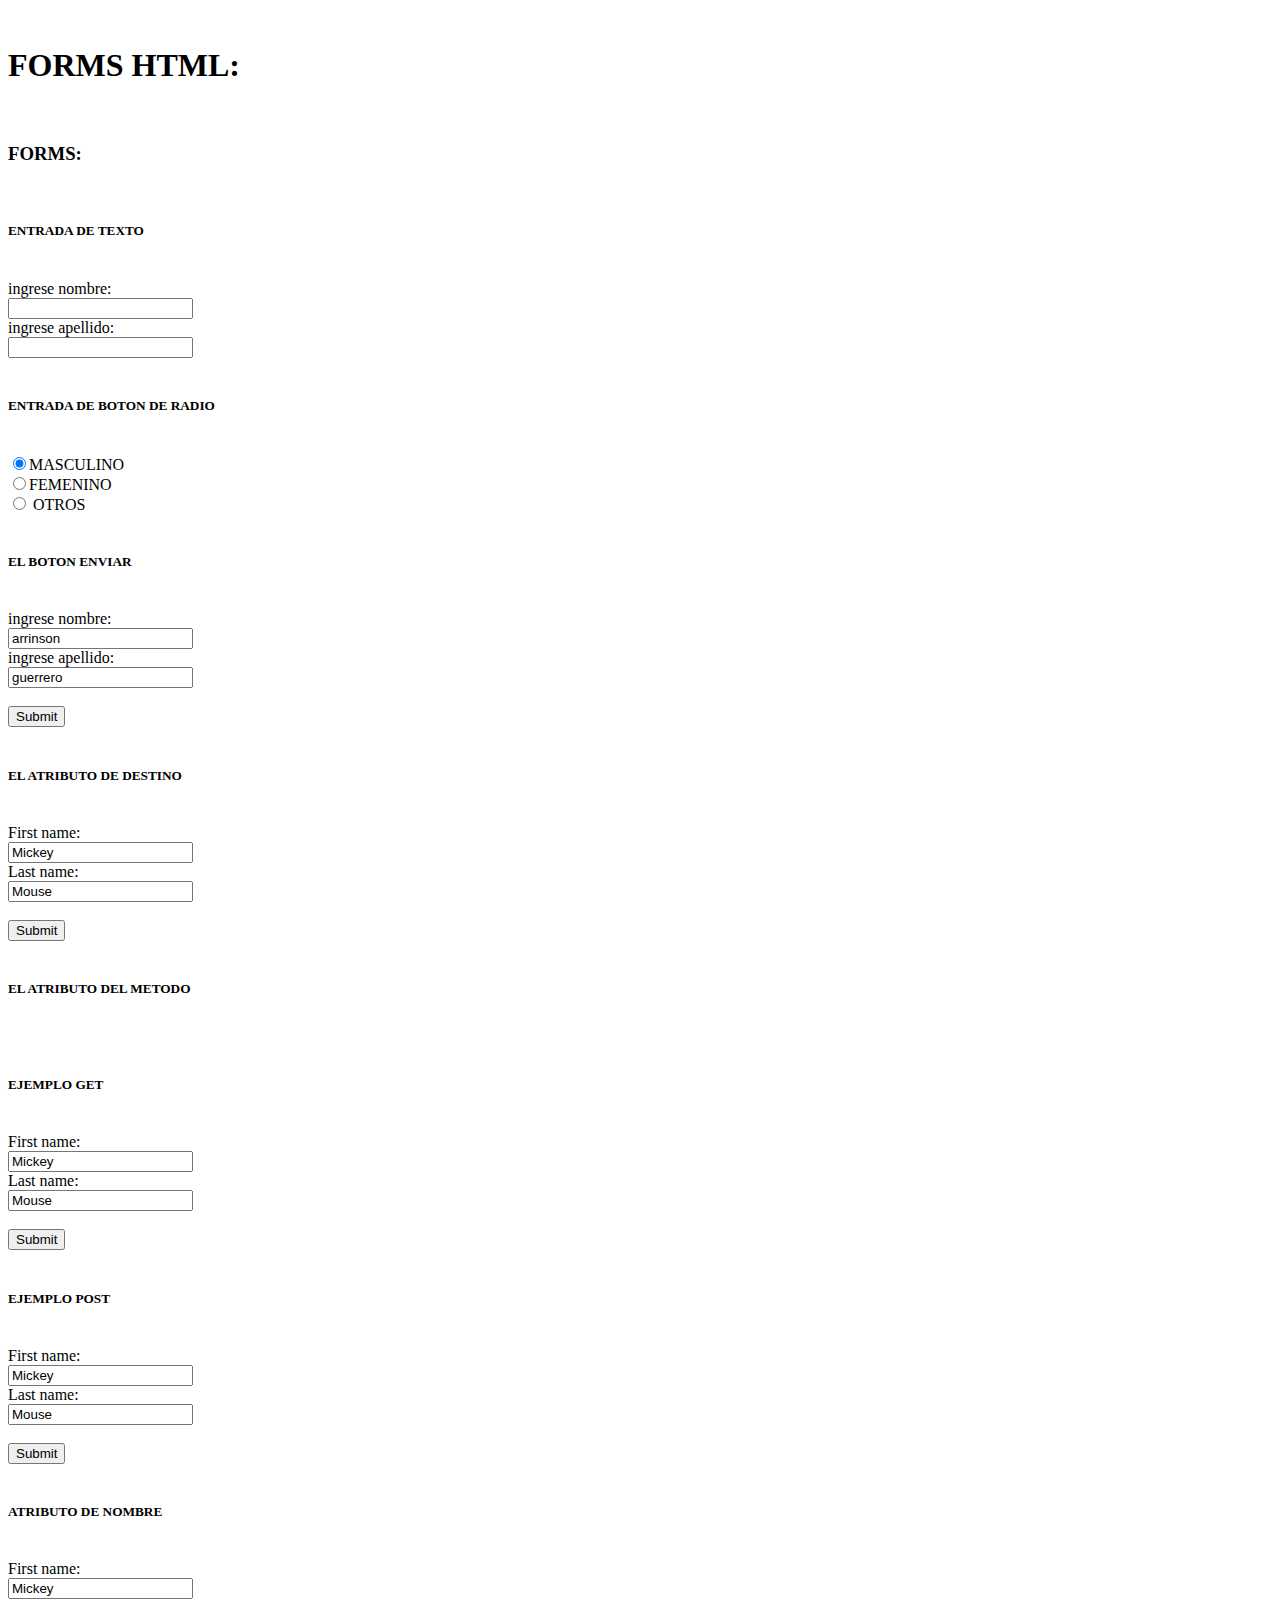
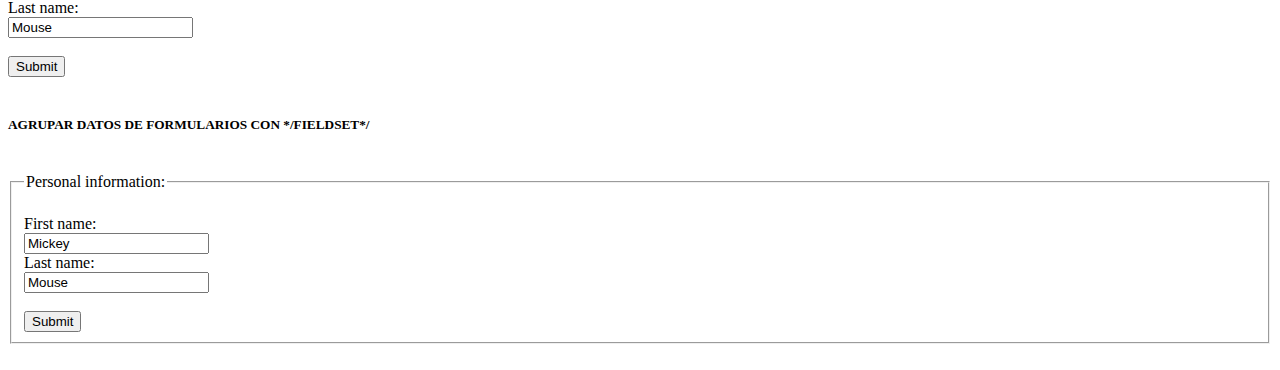
<file: forms.html>
<!DOCTYPE html>
<html lang="en">
<head>
	<meta charset="UTF-8">
	<title>FORMS</title>
</head>
<body>
	       <br>    
        <h1 id="forms">FORMS HTML:</h1>     
        <div class="articulo">

        <br>
		<h3>FORMS:</h3>
		<br>
		<h5>ENTRADA DE TEXTO</h5>
		<br>
					<form>
						  ingrese nombre:<br>
						  <input type="text" name="firstname">
						  <br>
						  ingrese apellido:<br>
						  <input type="text" name="lastname">
					</form>
		<br>
		<h5>ENTRADA DE BOTON DE RADIO</h5>
		<br>
				<form>
				  <input type="radio" name="gender" value="male" checked>MASCULINO<br>
				  <input type="radio" name="gender" value="female">FEMENINO<br>
				  <input type="radio" name="gender" value="other"> OTROS
				</form> 

		<br>
		<h5>EL BOTON ENVIAR</h5>
		<br>
					<form action="/action_page.php">
					  ingrese nombre:<br>
					  <input type="text" name="firstname" value="arrinson">
					  <br>
					  ingrese apellido:<br>
					  <input type="text" name="lastname" value="guerrero">
					  <br><br>
					  <input type="submit" value="Submit">
					</form> 
		<br>
		<h5>EL ATRIBUTO DE DESTINO</h5>
		<br>

						<form action="/action_page.php" target="_blank">
						  First name:<br>
						  <input type="text" name="firstname" value="Mickey">
						  <br>
						  Last name:<br>
						  <input type="text" name="lastname" value="Mouse">
						  <br><br>
						  <input type="submit" value="Submit">
						</form> 
		<br>
		<h5>EL ATRIBUTO DEL METODO</h5>
		<br>
			<br>
		<h5>EJEMPLO GET</h5>
		<br>
						<form action="/action_page.php" target="_blank" method="GET">
						  First name:<br>
						  <input type="text" name="firstname" value="Mickey">
						  <br>
						  Last name:<br>
						  <input type="text" name="lastname" value="Mouse">
						  <br><br>
						  <input type="submit" value="Submit">
						</form>
		<br>
		<h5>EJEMPLO POST</h5>
		<br>
						<form action="/action_page.php" target="_blank" method="POST">
						  First name:<br>
						  <input type="text" name="firstname" value="Mickey">
						  <br>
						  Last name:<br>
						  <input type="text" name="lastname" value="Mouse">
						  <br><br>
						  <input type="submit" value="Submit">
						</form>

		<br>
		<h5>ATRIBUTO DE NOMBRE</h5>
		<br>
						<form action="/action_page.php">
						  First name:<br>
						  <input type="text" value="Mickey">
						  <br>
						  Last name:<br>
						  <input type="text" name="lastname" value="Mouse">
						  <br><br>
						  <input type="submit" value="Submit">
						</form> 
		<br>
		<h5>AGRUPAR DATOS DE FORMULARIOS CON */FIELDSET*/ </h5>
		<br>
		<form action="/action_page.php">
						  <fieldset>
						  <br>
						    <legend>Personal information:</legend>
						    First name:<br>
						    <input type="text" name="firstname" value="Mickey">
						    <br>
						    Last name:<br>
						    <input type="text" name="lastname" value="Mouse">
						    <br><br>
						    <input type="submit" value="Submit">
						  </fieldset>
						</form>
		<br>
           </div>
</body>
</html>
</file>
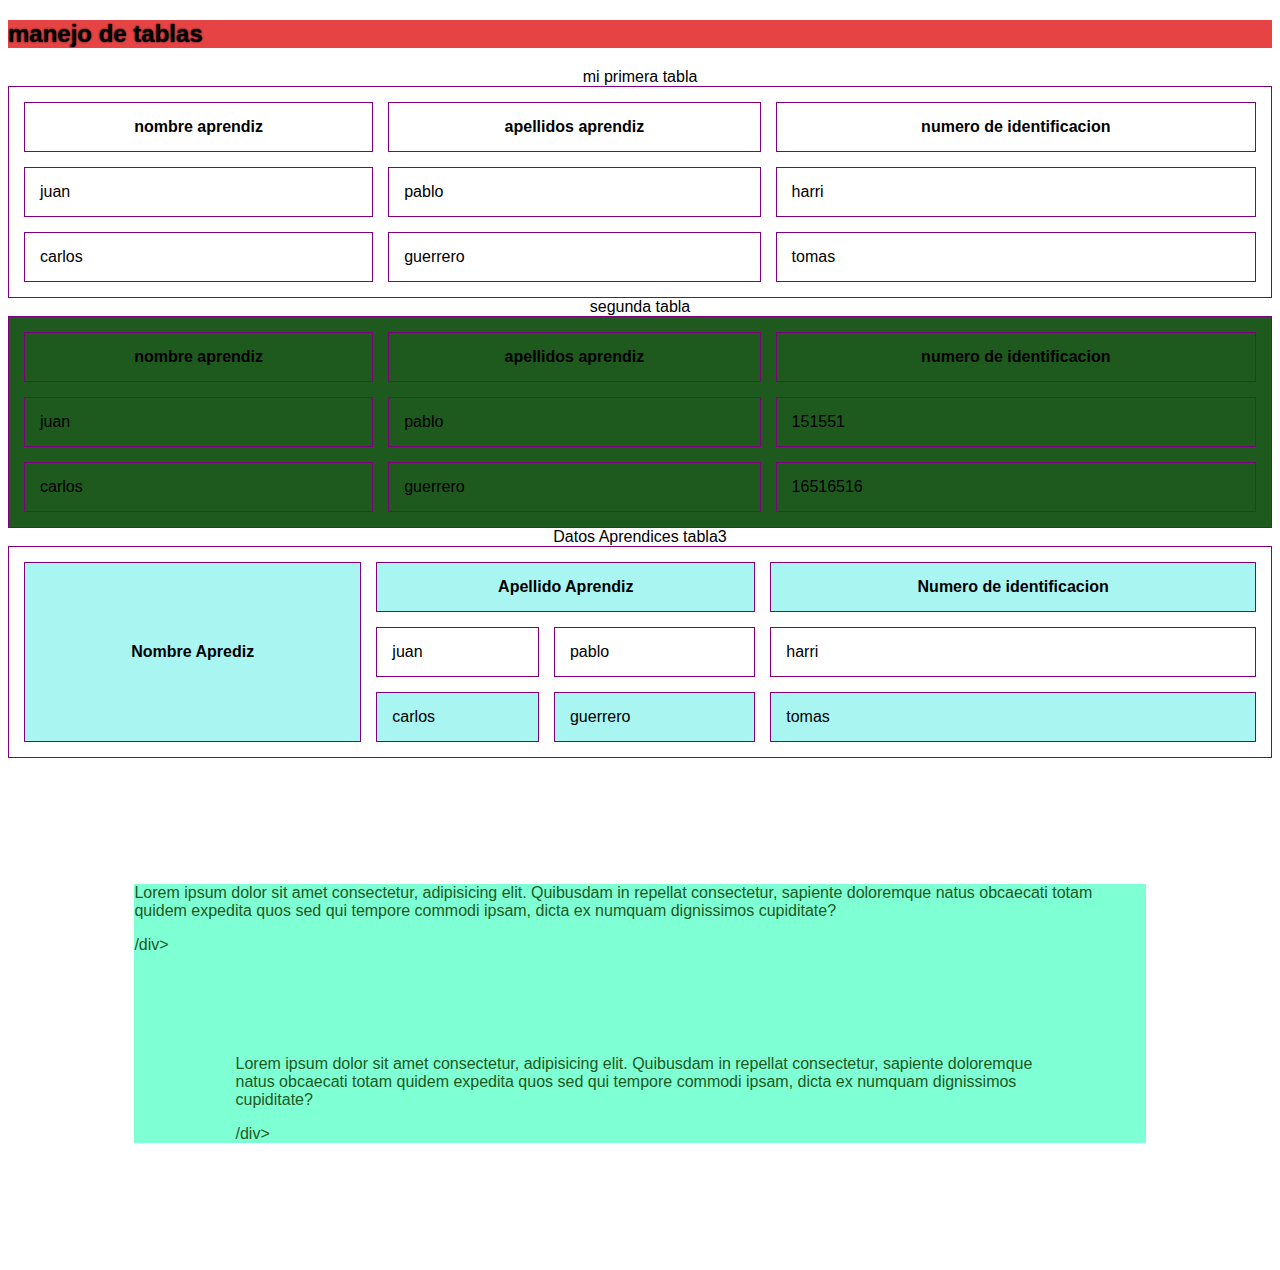
<file: harri.html>
<!DOCTYPE html>
<html >
<head>
    <title>tabla</title>
   <style>


       body{

        font-family: helvetica;

       }
   table,th,td{
border: 1px solid purple;
<!--border-collapse: collapse;-->
     
   
   }
th,td{
    padding: 15px;
}   
th{

    text-align:center;  
}
table{
    border-spacing: 15px;
    }

table#t2{

    width: 100%;
    background-color: #1e591e;
}


 table#t3 tr:nth-child(even)
 {
    blackground-color: #00ff00;
 }
 table#t3 tr:nth-child(odd)
 {
    background-color: #A9f5f2

 }

 .harri{

 background-color: rgb(230, 68, 68);
    text-shadow: 0 0 2px black;
    box-shadow: 0 0 rgb(0, 0, 0);
    font-family: helvetica;

 }

 .hola{

     color: #1e591e;
     background-color: aquamarine;
    margin: 10% 10% 10% 10%;

 }

</style>


</head>
<body>
    <h2 class="harri">manejo de tablas</h2>
    <table style="width: 100%">
        <caption>mi primera tabla</caption>
<tr>
 
    <th>nombre aprendiz</th>
    <th>apellidos aprendiz</th>
    <th>numero de identificacion</th>
</tr>
<tr>
<td>juan</td>
<td>pablo</td>
<td>harri</td>
<tr>
    <td>carlos</td>
    <td>guerrero</td>
    <td>tomas</td>



</tr>



</tr>

    </table>
    <table id="t2" style="width: 100%">
            <caption>segunda tabla</caption>
    <tr>
    
        <th>nombre aprendiz</th>
        <th>apellidos aprendiz</th>
        <th>numero de identificacion</th>
    </tr>
    <tr>
    <td>juan</td>
    <td>pablo</td>
    <td>151551</td>
    <tr>
        <td>carlos</td>
        <td>guerrero</td>
        <td>16516516</td>
    
    
    
    </tr>
    
    
    
    </tr>
    
        </table>
        <table id="t3"style = "width: 100%">
            <caption>Datos Aprendices tabla3 </caption>
            <tr>									
               <th rowspan="4">Nombre Aprediz </th>
               <th colspan="2">Apellido Aprendiz </th>
               <th>Numero de identificacion </th>
        </tr>
        <tr>
        <td>juan</td>
        <td>pablo</td>
        <td>harri</td>
        <tr>
            <td>carlos</td>
            <td>guerrero</td>
            <td>tomas</td>
        
        
        
        </tr>
        
        
        
        </tr>
        
            </table>
<div class="hola"><p>Lorem ipsum dolor sit amet consectetur, adipisicing elit. Quibusdam in repellat consectetur, sapiente doloremque natus obcaecati totam quidem expedita quos sed qui tempore commodi ipsam, dicta ex numquam dignissimos cupiditate?</p>/div>
<div class="hola"><p>Lorem ipsum dolor sit amet consectetur, adipisicing elit. Quibusdam in repellat consectetur, sapiente doloremque natus obcaecati totam quidem expedita quos sed qui tempore commodi ipsam, dicta ex numquam dignissimos cupiditate?</p>/div>
<div class="hola"></div>


</body>
</html>
</file>
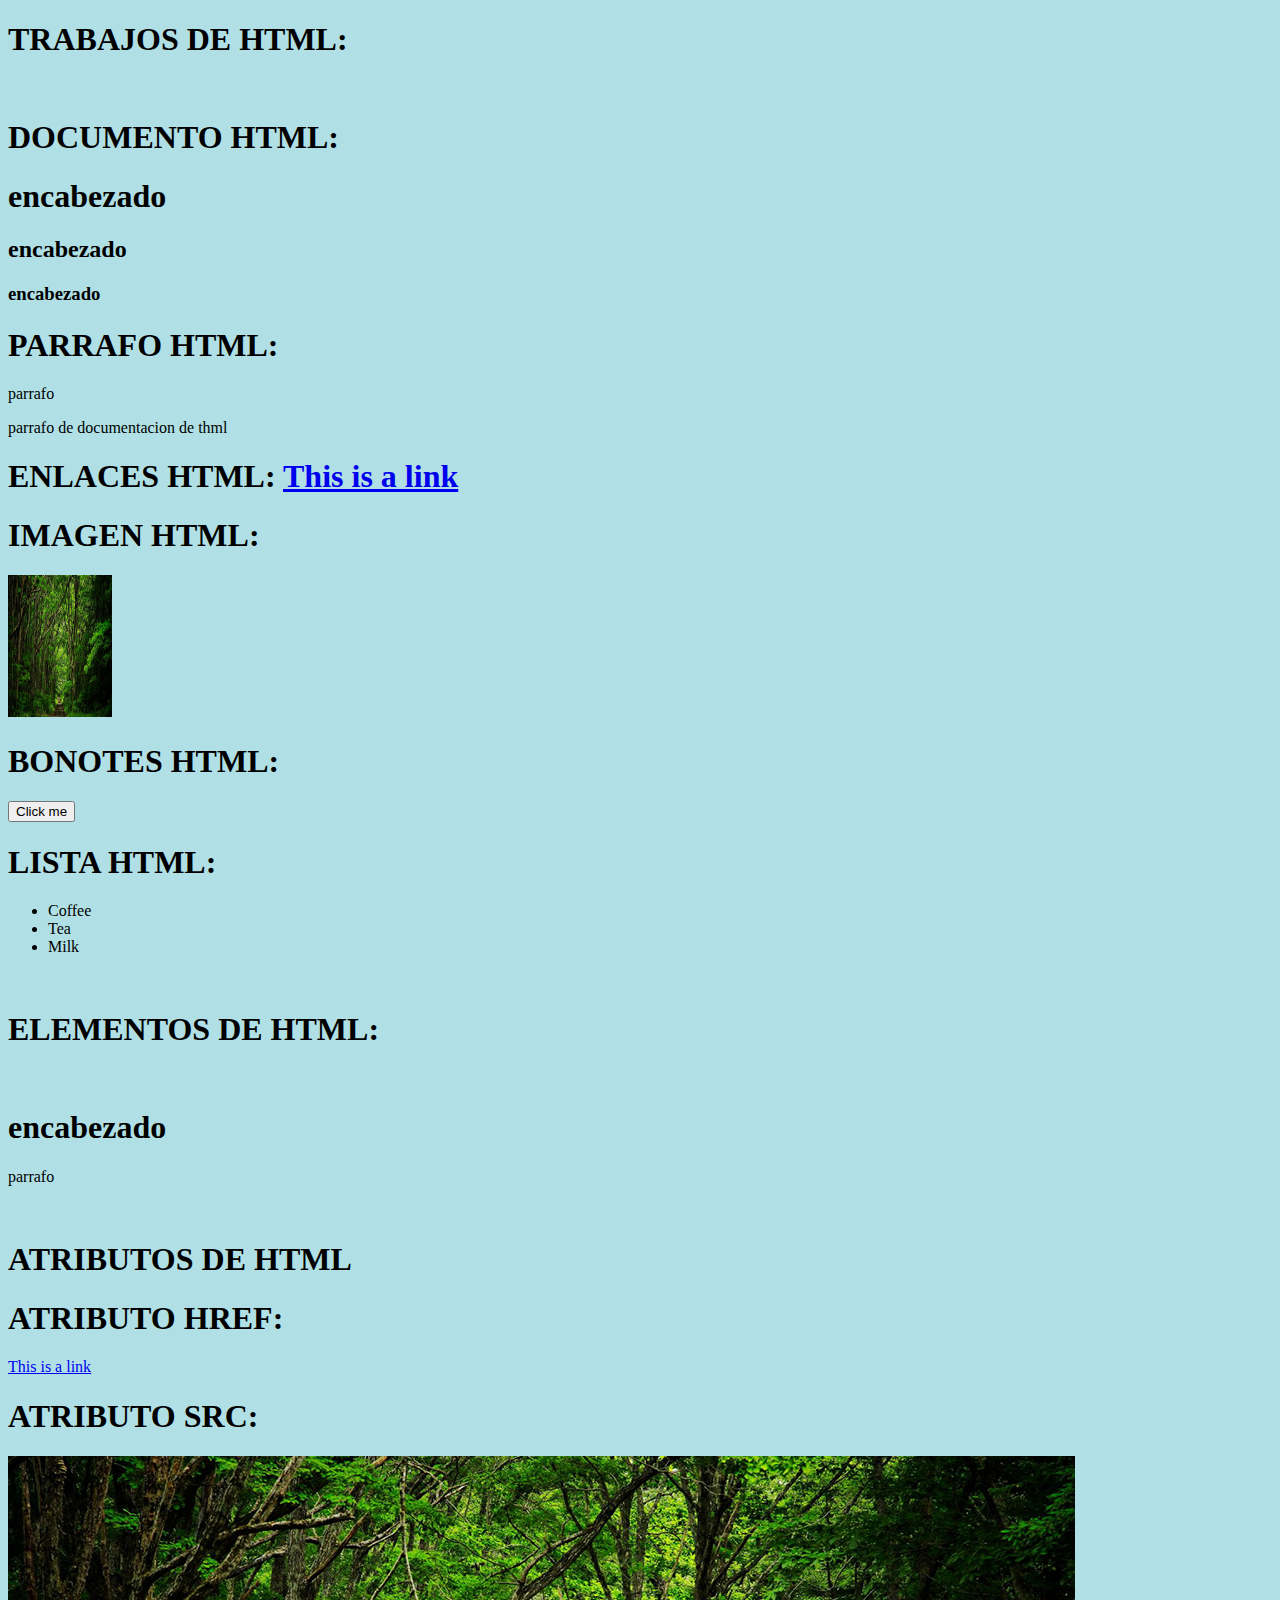
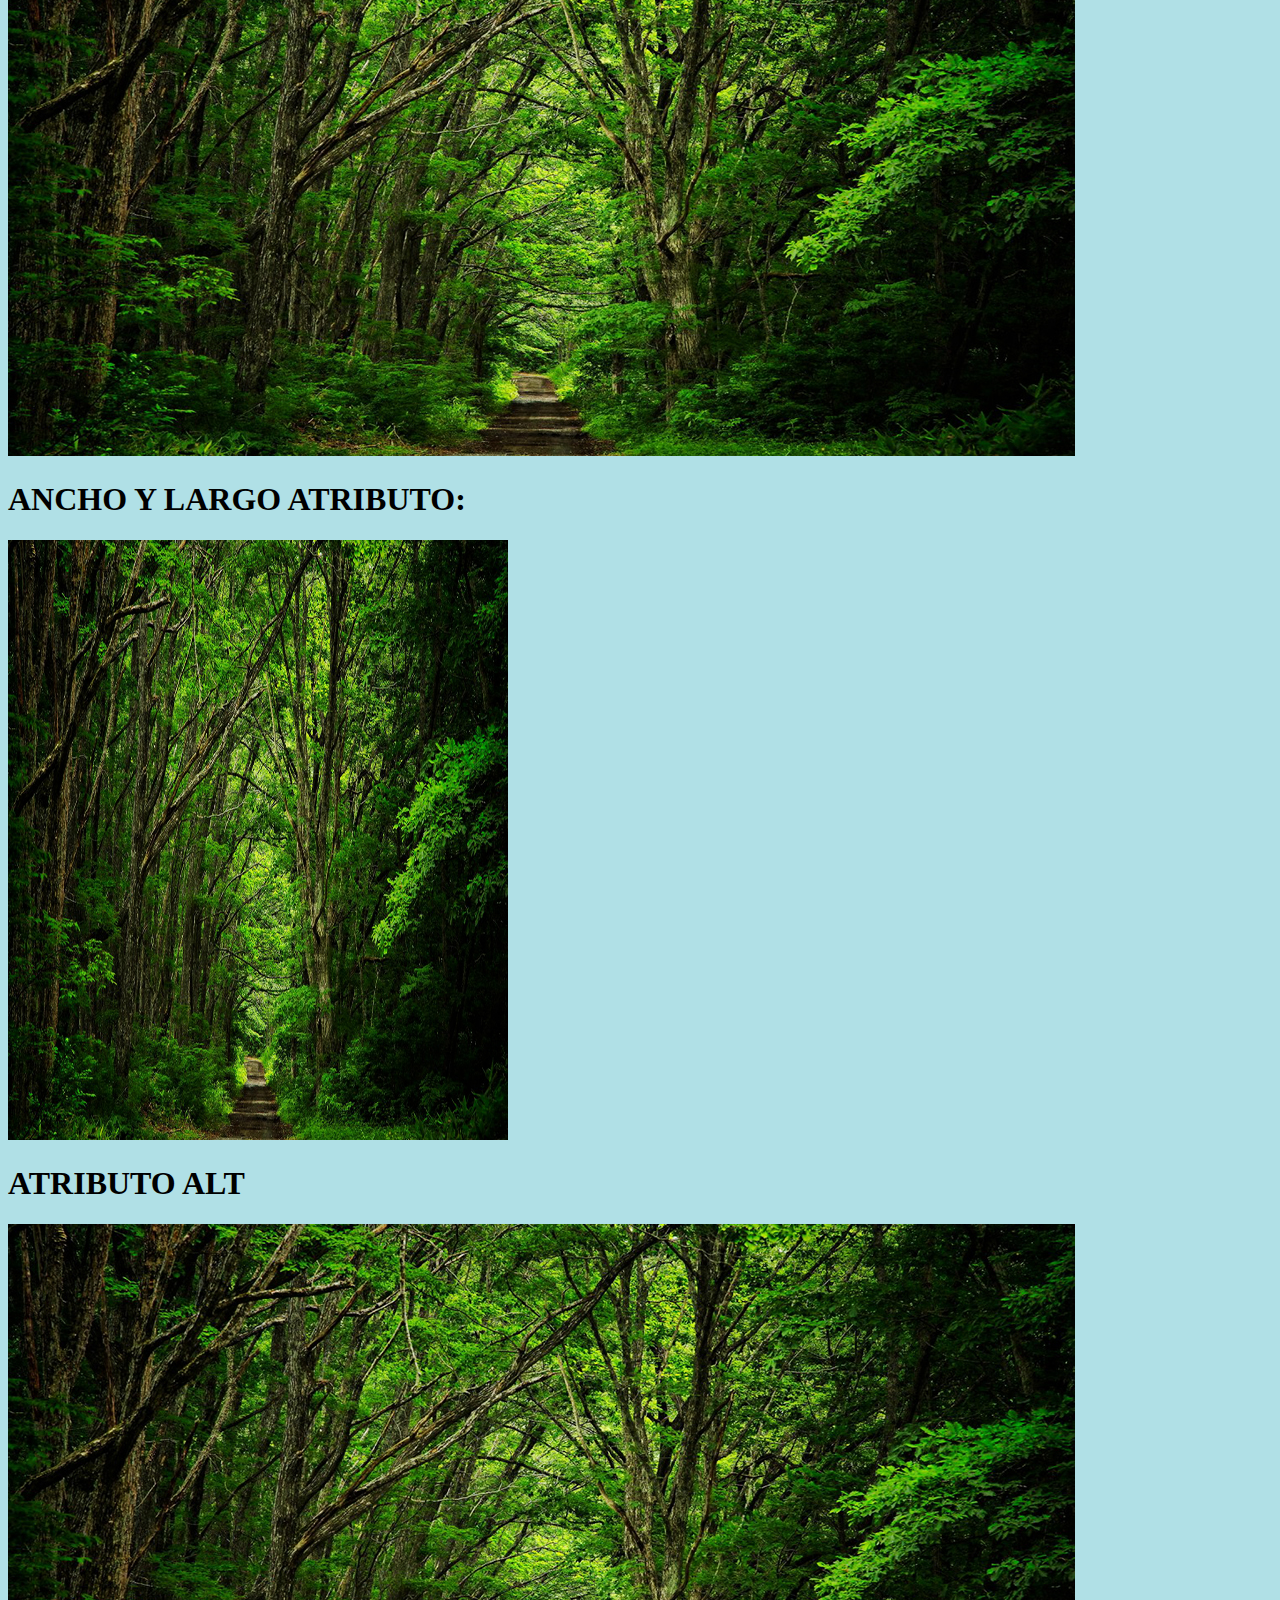
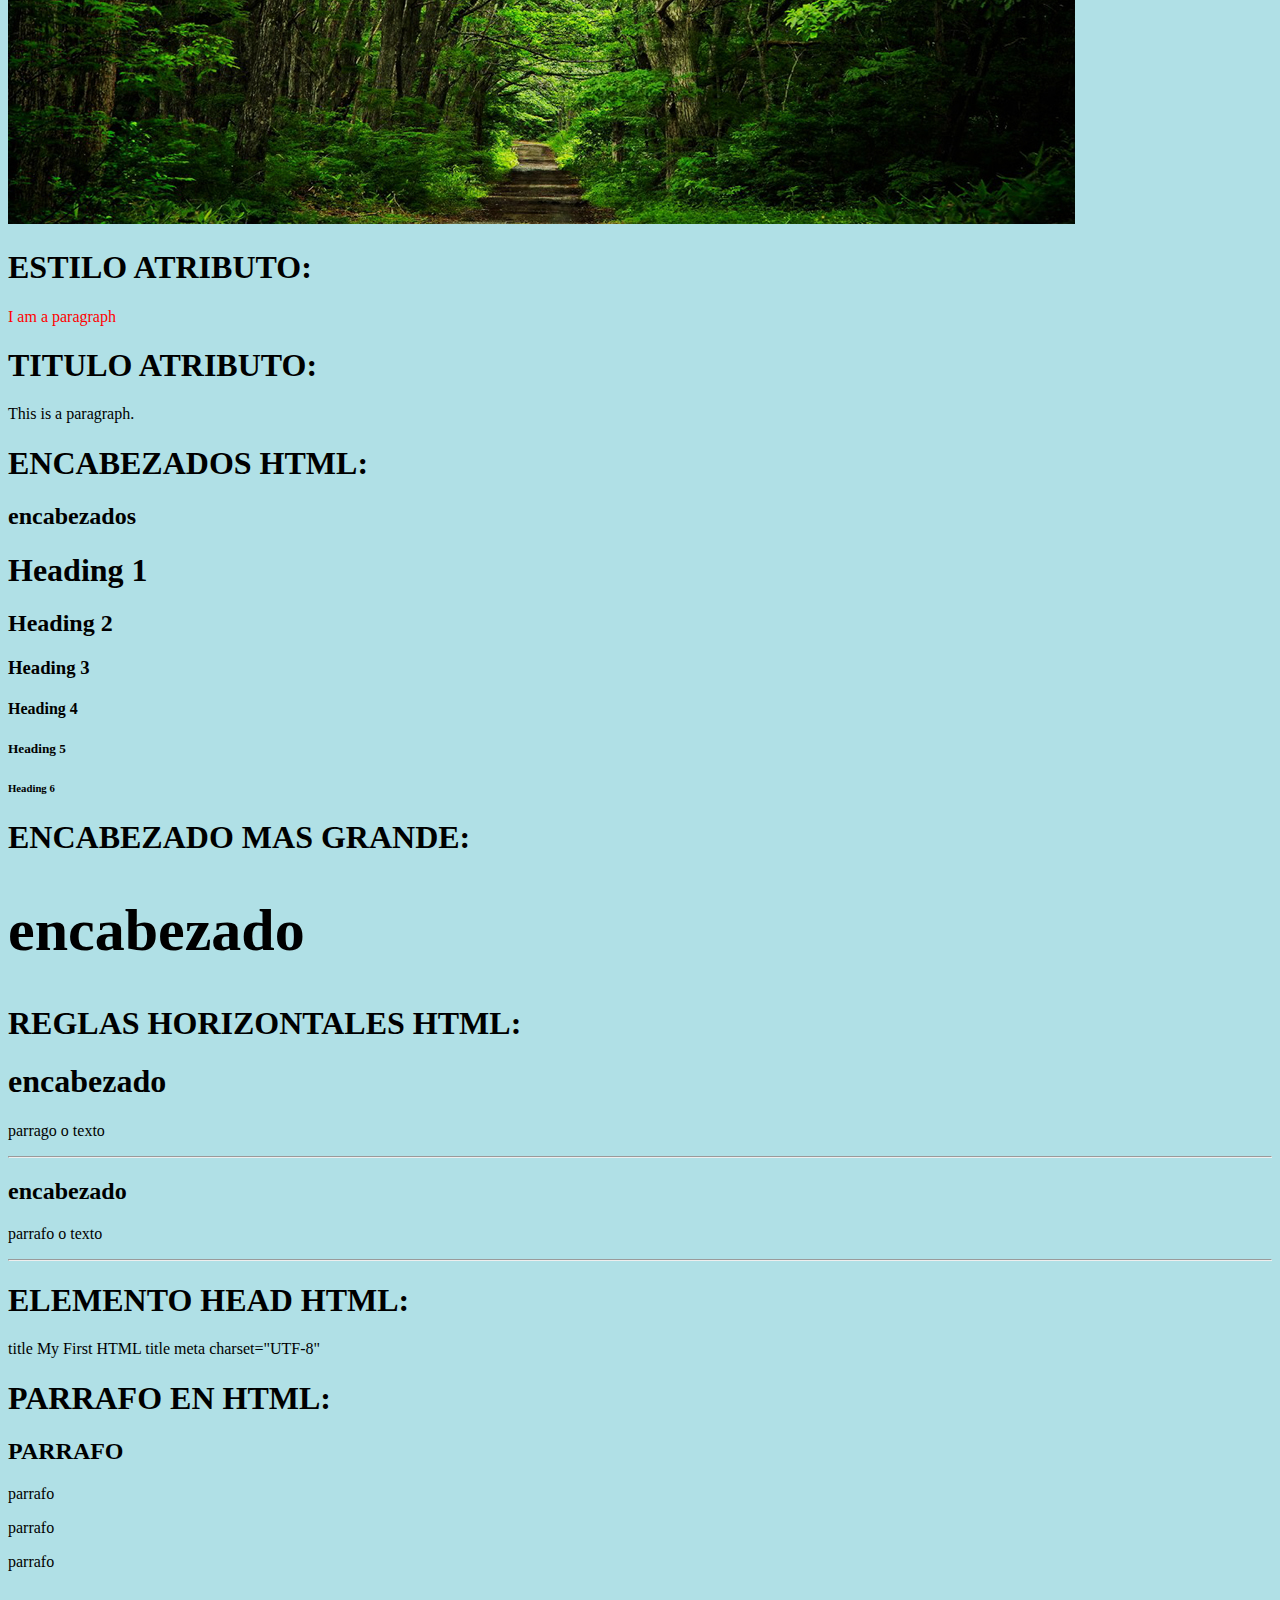
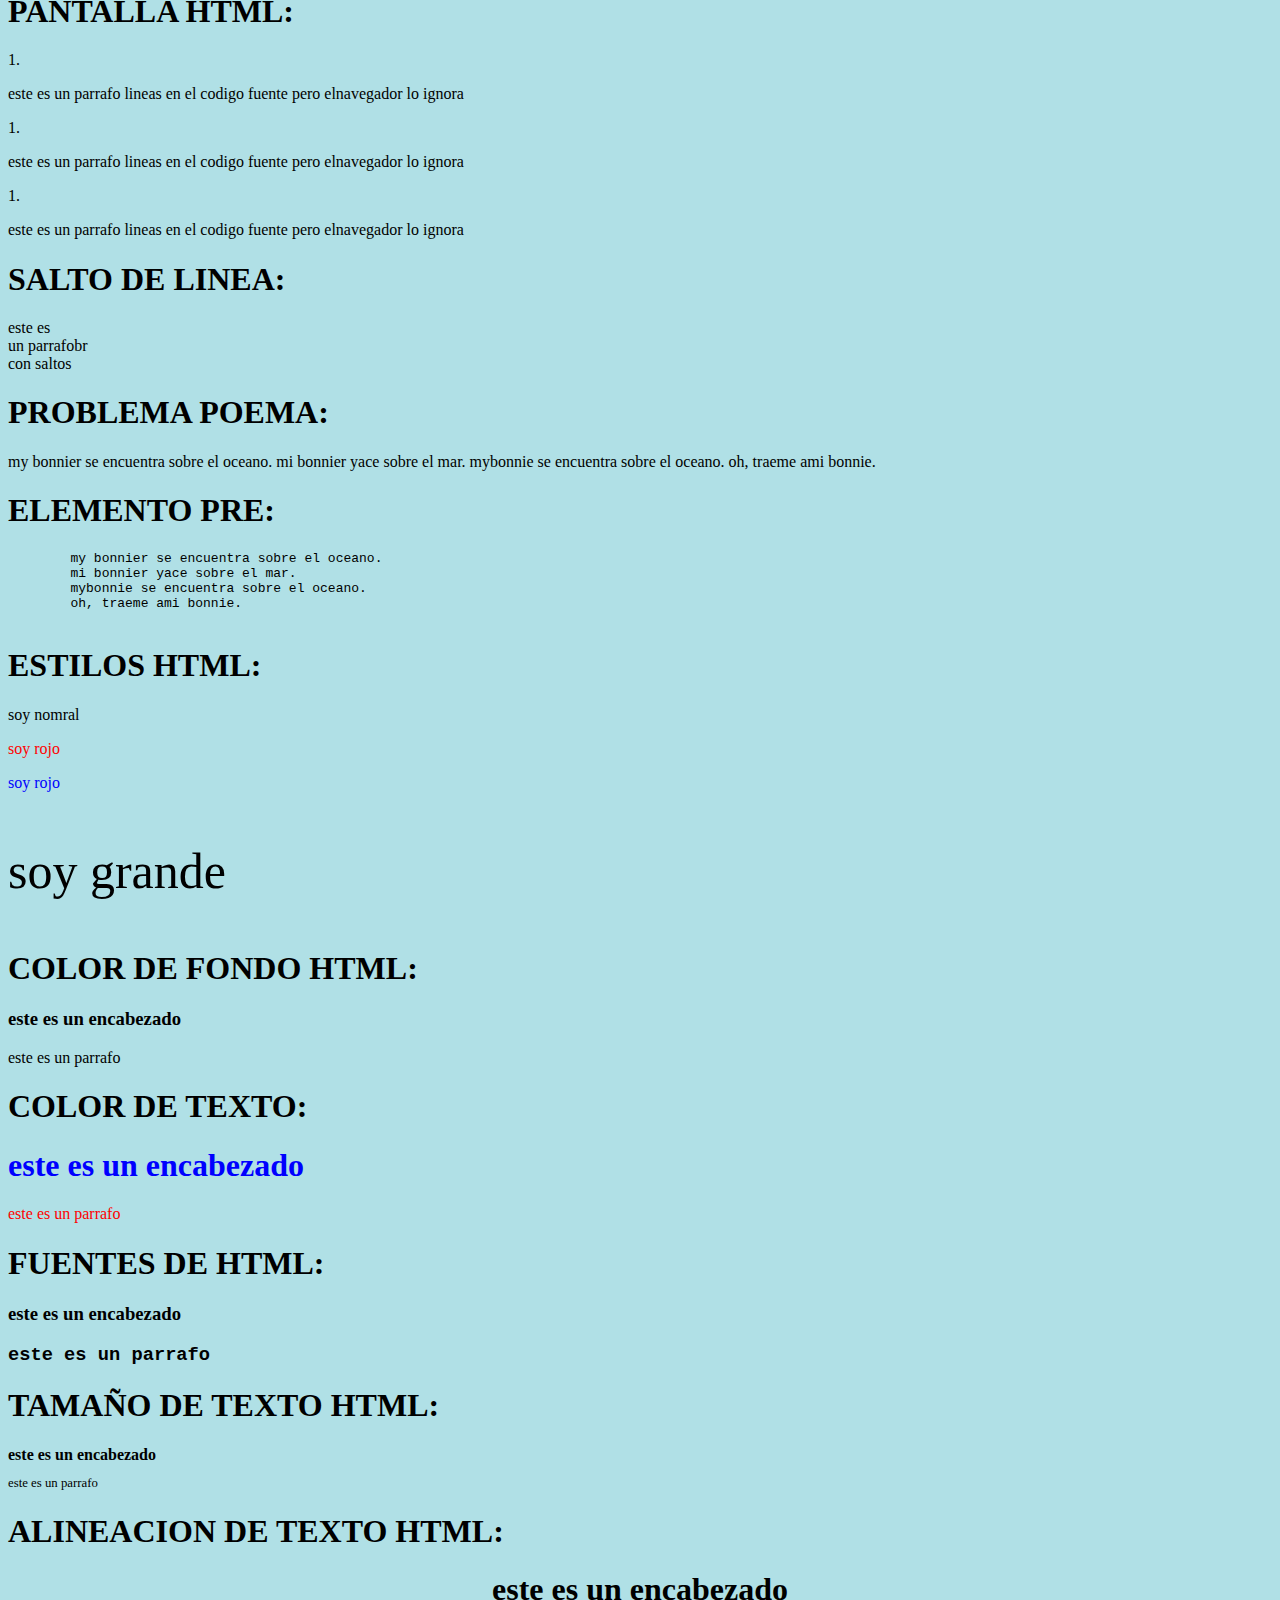
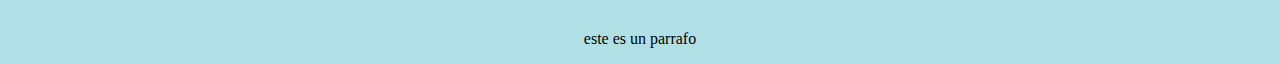
<file: html.html>
<!DOCTYPE html>
<html lang="en">
<head>
  <meta charset="UTF-8">
  <title>HTML</title>
</head>
<body>
<h1  class="TITULO">TRABAJOS DE HTML:</h1>
<br>
<h1>DOCUMENTO HTML:</h1>

<h1>encabezado</h1>
<h2>encabezado</h2>
<h3>encabezado</h3>

<h1>PARRAFO HTML:</h1>

<p>parrafo</p>
<p>parrafo de documentacion de thml</p>

<h1 class="titulo">ENLACES HTML:</h>
<a href="img/natu.jpg">This is a link</a>

<h1>IMAGEN HTML:</h1>
<img src="img/na.jpg" alt="img/natu.jpg" width="104" height="142">

<h1>BONOTES HTML:</h1>
<button>Click me</button>

<h1>LISTA HTML:</h1>
<ul>
  <li>Coffee</li>
  <li>Tea</li>
  <li>Milk</li>
</ul>
<br>
<h1>ELEMENTOS DE HTML:</h1>
<br>
<h1>encabezado</h1>
<p>parrafo</p>
<br>
<h1>ATRIBUTOS DE HTML</h1>
<h1>ATRIBUTO HREF:</h1>
<a href="https://www.w3schools.com">This is a link</a>
<br>
<h1>ATRIBUTO SRC:</h1>
<img src="img/na.jpg">
<h1>ANCHO Y LARGO ATRIBUTO:</h1>
<img src="img/na.jpg" width="500" height="600">
<h1>ATRIBUTO ALT</h1>
<img src="img/na.jpg" alt="Girl with a jacket">
<h1>ESTILO ATRIBUTO:</h1>
<p style="color:red">I am a paragraph</p>
<h1>TITULO ATRIBUTO:</h1>
<p title="I'm a tooltip">
This is a paragraph.
</p>
<h1>ENCABEZADOS HTML:</h1>
<h2>encabezados</h2>
<h1>Heading 1</h1>
<h2>Heading 2</h2>
<h3>Heading 3</h3>
<h4>Heading 4</h4>
<h5>Heading 5</h5>
<h6>Heading 6</h6>

<h1>ENCABEZADO MAS GRANDE:</h1>
<h1 style="font-size:60px;">encabezado</h1>
<h1>REGLAS HORIZONTALES HTML:</h1>
<h1>encabezado</h1>
<p>parrago o texto</p>
<hr>

<h2>encabezado</h2>
<p>parrafo o texto</p>
<hr>

<h1>ELEMENTO HEAD HTML: </h1>

  <p> title My First HTML title
  meta charset="UTF-8" </p>
  <h1>PARRAFO EN HTML:</h1>
  <h2>PARRAFO</h2>
  <p>parrafo</p>
  <p>parrafo</p>
  <p>parrafo</p>
  <h1>PANTALLA HTML:</h1>
  1.
  <p>este es un parrafo lineas en el codigo fuente pero elnavegador lo ignora</p>
1.
  <p>este es un parrafo lineas en el codigo fuente pero elnavegador lo ignora</p>
  1.
  <p>este es un parrafo lineas en el codigo fuente pero elnavegador lo ignora</p>
  <h1>SALTO DE LINEA:</h1>
  <p>este es <br>un parrafobr <br>con saltos</p>
  <h1>PROBLEMA POEMA:</h1>
  <p>
  	my bonnier se encuentra sobre el oceano.
  	mi bonnier yace sobre el mar.
  	mybonnie se encuentra sobre el oceano.
  	oh, traeme ami bonnie.
  </p>
  <h1>ELEMENTO PRE:</h1>
  <pre>
  	my bonnier se encuentra sobre el oceano.
  	mi bonnier yace sobre el mar.
  	mybonnie se encuentra sobre el oceano.
  	oh, traeme ami bonnie.
  </pre>
  <h1>ESTILOS HTML:</h1>
  <p>soy nomral</p>
  <p style="color: red;">soy rojo</p>
  <p style="color: blue;">soy rojo</p>
  <p style="font-size: 50px;">soy grande</p>
  <h1>COLOR DE FONDO HTML:</h1>
<body style="background-color:powderblue;">

<h3>este es un encabezado</h3>
<p>este es un parrafo</p>
<h1>COLOR DE TEXTO:</h1>
<h1 style="color:blue;">este es un encabezado</h1>
<p style="color:red;">este es un parrafo</p>
</body>
<h1>FUENTES DE HTML:</h1>
<h3 style="font-family:verdana;">este es un encabezado</h13>
<p style="font-family:courier;">este es un parrafo</p>
<h1>TAMAÑO DE TEXTO HTML:</h1>
<h1 style="font-size:100%;">este es un encabezado</h1>
<p style="font-size:80%;">este es un parrafo</p>
<h1>ALINEACION DE TEXTO HTML:</h1>
<h1 style="text-align:center;">este es un encabezado</h1>
<p style="text-align:center;">este es un parrafo</p>

</body>
</html>
</file>
